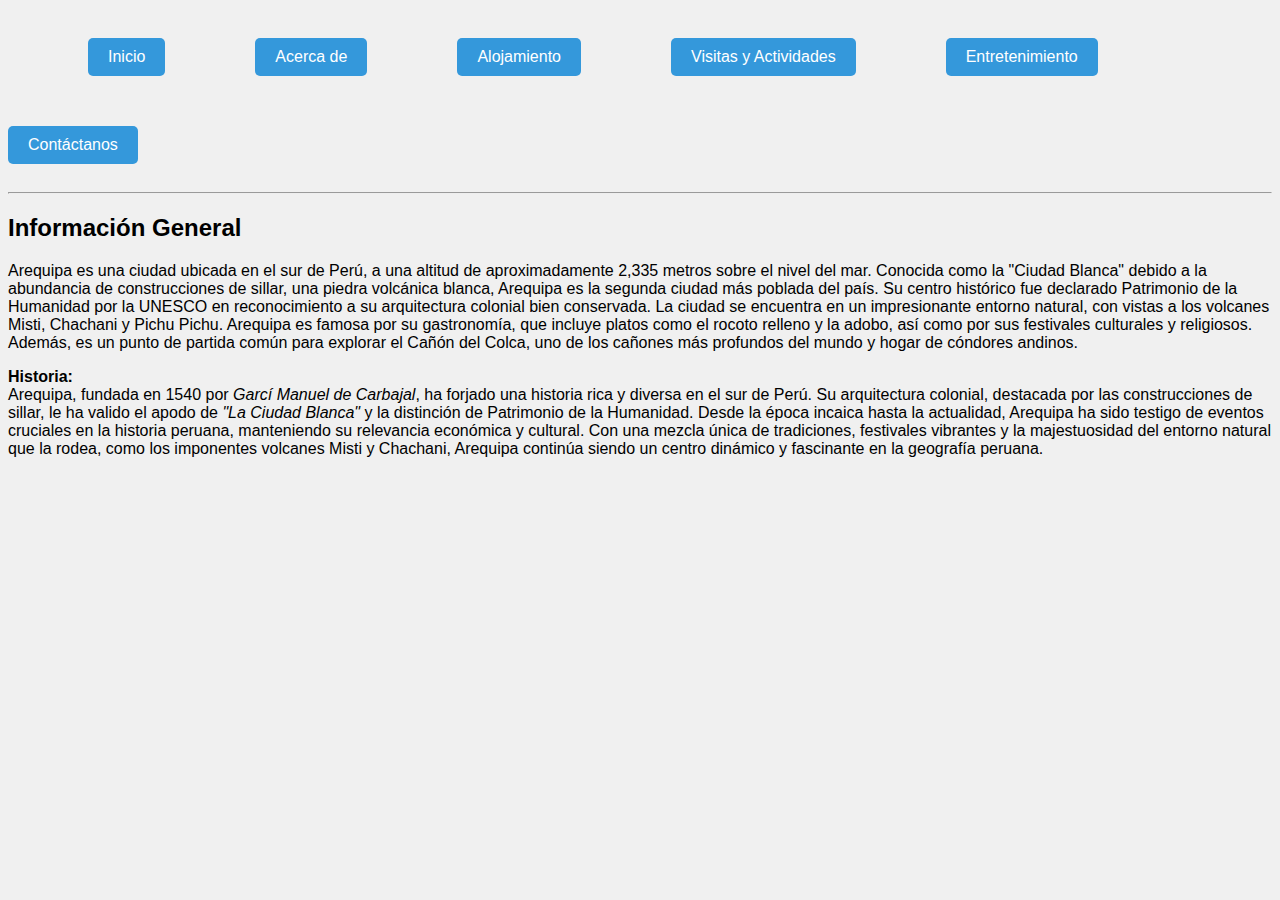
<file: Pagina Web SOYHENRY/about.html>
<!DOCTYPE html>
<html lang="es">
<head>
    <meta charset="UTF-8">
    <meta name="viewport" content="width=device-width, initial-scale=1.0">
    <title>Acerca de</title>
    <link rel="stylesheet" href="index.css">
</head>
    <body>
        <header>
            <nav>
                <ul>
                    <li><a class="first" href="/index.html">Inicio</a></li>
                    <li><a class="Menu" href="/about.html">Acerca de</a></li>
                    <li><a class="Menu" href="/acomodation.html">Alojamiento</a></li>
                    <li><a class="Menu" href="/visits_activities.html">Visitas y Actividades</a></li>
                    <li><a class="Menu" href="/entertainment.html">Entretenimiento</a></li>
                    <li><a class="Menu" href="/form.html">Contáctanos</a></li>
                </ul>
            </nav>
        </header>
        <hr>
        <main> 
        <h2> Información General </h2>
             <p>Arequipa es una ciudad ubicada en el sur de Perú, a una altitud de aproximadamente 2,335 metros sobre el nivel del mar. Conocida como la "Ciudad Blanca" debido a la abundancia de construcciones de sillar, una piedra volcánica blanca, Arequipa es la segunda ciudad más poblada del país. Su centro histórico fue declarado Patrimonio de la Humanidad por la UNESCO en reconocimiento a su arquitectura colonial bien conservada.

            La ciudad se encuentra en un impresionante entorno natural, con vistas a los volcanes Misti, Chachani y Pichu Pichu. Arequipa es famosa por su gastronomía, que incluye platos como el rocoto relleno y la adobo, así como por sus festivales culturales y religiosos. Además, es un punto de partida común para explorar el Cañón del Colca, uno de los cañones más profundos del mundo y hogar de cóndores andinos.</p>
            <p> <strong> Historia: </strong>  
                <br>
                Arequipa, fundada en 1540 por <em>Garcí Manuel de Carbajal</em>, ha forjado una historia rica y diversa en el sur de Perú. Su arquitectura colonial, destacada por las construcciones de sillar, le ha valido el apodo de <em>"La Ciudad Blanca"</em> y la distinción de Patrimonio de la Humanidad. Desde la época incaica hasta la actualidad, Arequipa ha sido testigo de eventos cruciales en la historia peruana, manteniendo su relevancia económica y cultural. Con una mezcla única de tradiciones, festivales vibrantes y la majestuosidad del entorno natural que la rodea, como los imponentes volcanes Misti y Chachani, Arequipa continúa siendo un centro dinámico y fascinante en la geografía peruana.</p>
        </main>
    </body>
</html>
</file>
<file: Pagina Web SOYHENRY/index.css>
/* Fondo de la pagina */
body {
    background-color: #f0f0f0;
    font-family: Arial, sans-serif;
  }

/* Color de letras h1 */  
h1 {
    color: #333;
  }
  
/* Estilos para los botones de enlace */
  a {
    display: inline-block;
    padding: 10px 20px;
    text-decoration: none;
    background-color: #3498db;
    color: #ffffff;
    border-radius: 5px;
    margin-right: 90px;
    margin-bottom: 20px;
    margin-top: 30px;  
  }

/* Aplica un margen adicional al primer botón del menu principal */
.first {
    margin-left: 80px;
    float: left;
  }

/* Coloca al Menu principal en horizontal y con espacios */  
.Menu {
  float: left;
   
}   
/* Formato adicional a botón del Index */ 
.botonIndex {
  margin-top: 0px; 
} 

/* Estilo a los botones de enlace */ 
a:hover {
    background-color: #2980b9;
  }

/* Estilo a los listas */
ul {
    list-style-type: none;
    margin: 0;
    padding: 0;
    overflow: hidden;
  }
</file>
